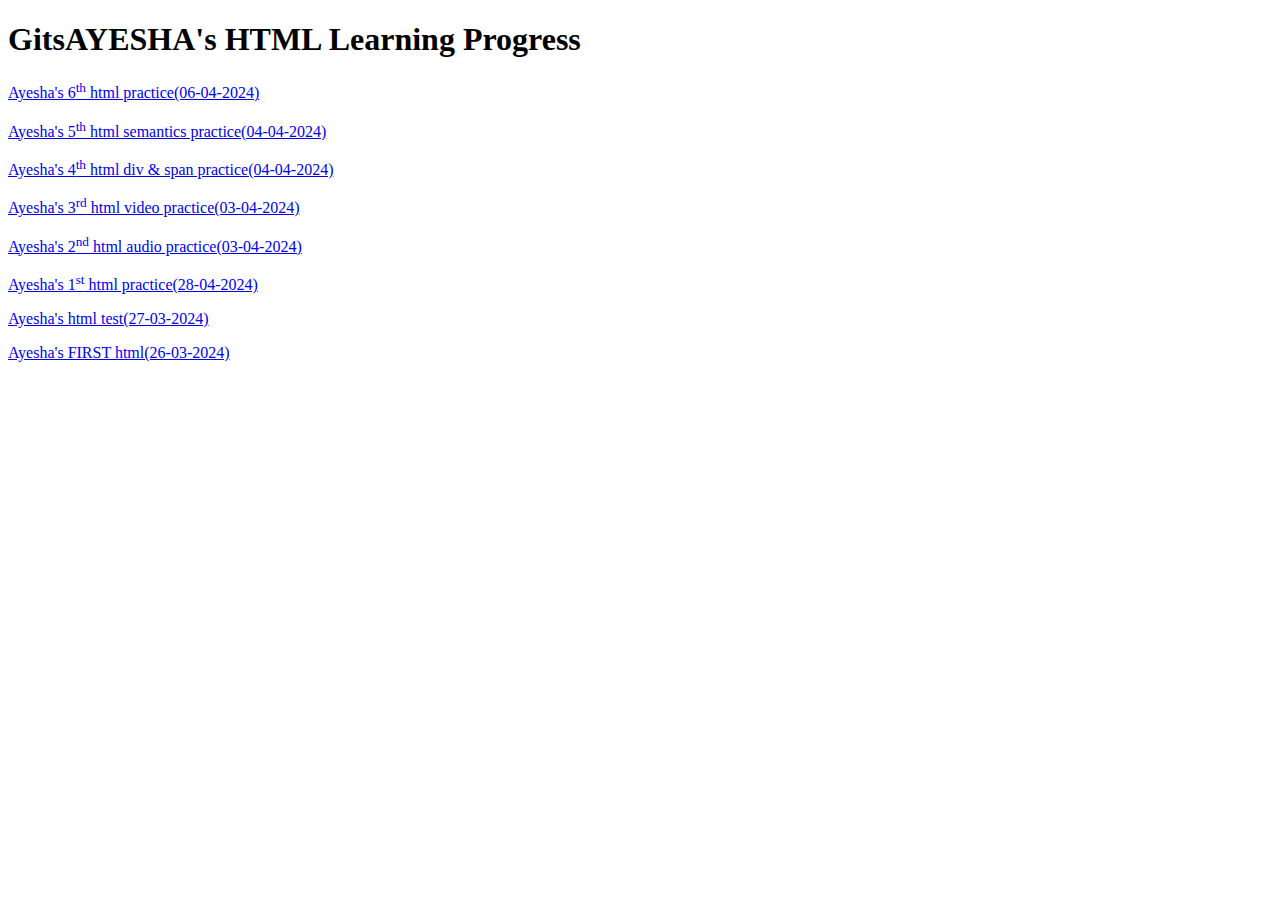
<file: index.html>
<!DOCTYPE html>
<html>
    <body>
        <h1> GitsAYESHA's HTML Learning Progress</h1>
        <p><a href="http://localhost/learn_html/AYESHA/Ayesha_6.html" target="_blank">Ayesha's 6<sup>th</sup> html  practice(06-04-2024) </a></p>
        <p><a href="http://localhost/learn_html/AYESHA/Ayesha_5.html" target="_blank">Ayesha's 5<sup>th</sup> html semantics practice(04-04-2024) </a></p>
        <p><a href="http://localhost/learn_html/AYESHA/Ayesha_4.html" target="_blank">Ayesha's 4<sup>th</sup> html div & span practice(04-04-2024) </a></p>
        <p><a href="http://localhost/learn_html/AYESHA/Ayesha_3.html" target="_blank">Ayesha's 3<sup>rd</sup> html video practice(03-04-2024) </a></p>
        <p><a href="http://localhost/learn_html/AYESHA/Ayesha_2.html" target="_blank">Ayesha's 2<sup>nd</sup> html audio practice(03-04-2024) </a></p>
        <p><a href="http://localhost/learn_html/AYESHA/Ayesha_1.html" target="_blank">Ayesha's 1<sup>st</sup> html practice(28-04-2024)</a></p>
        <p><a href="http://localhost/learn_html/AYESHA/Ayesha_test.html" target="_blank">Ayesha's html test(27-03-2024)</a></p>
        <p><a href="http://localhost/learn_html/AYESHA/Ayesha.html" target="_blank">Ayesha's FIRST html(26-03-2024)</a></p>
    </body>
</html>
</file>
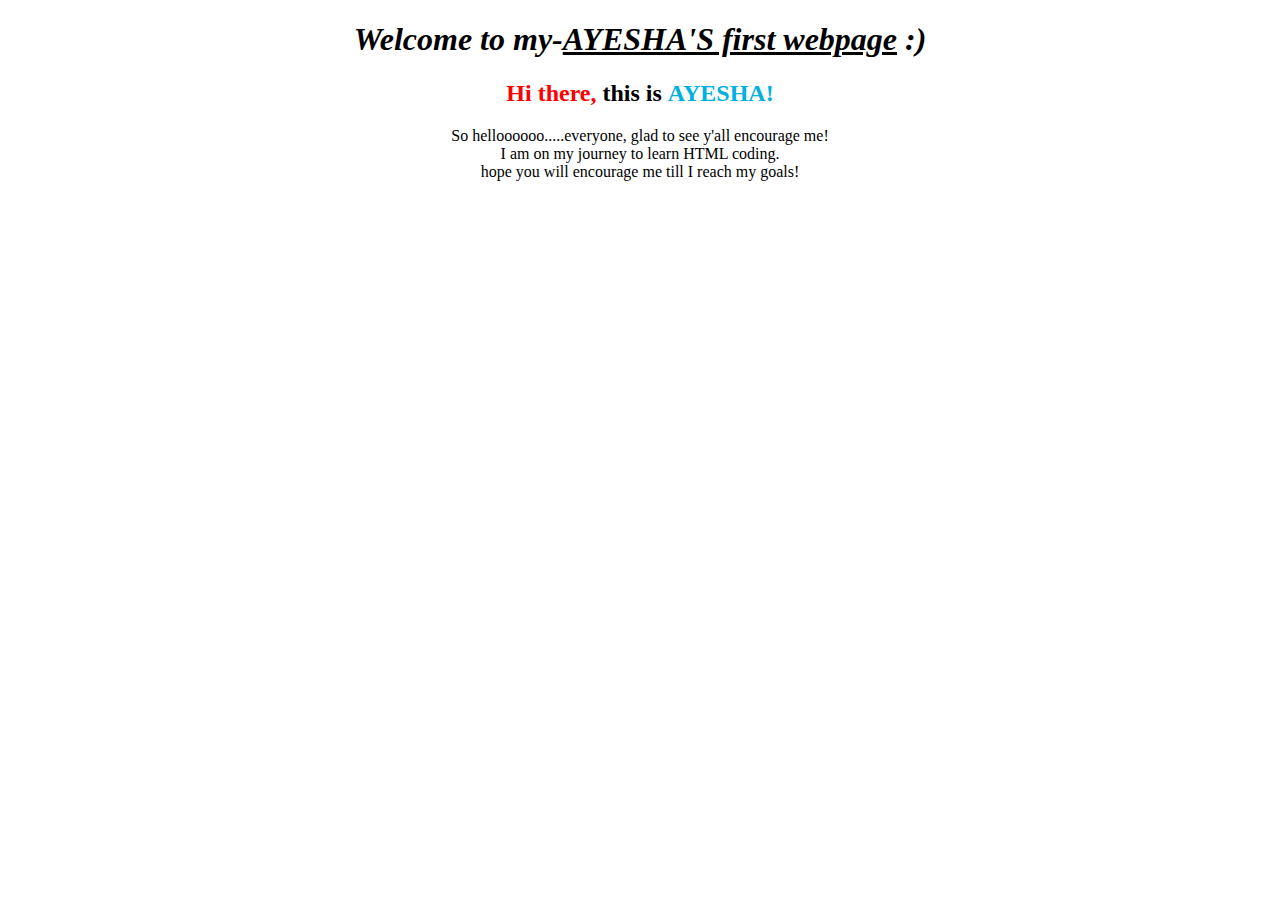
<file: Ayesha.html>
<!DOCTYPE html>
<html>

      <head>
      <title>
             AYESHA'S First Webpage
      </title>
      </head>
      <body>
         <center>    
        
            <h1><i>Welcome to my-<u>AYESHA'S first webpage</u>&nbsp;:)</i></h1>
            <h2><font color="red" face="hobo std">Hi there,</font> <font face="hobo std">this is <font color="sky blue" face="hobo std" ><b>AYESHA</b>!</font></h2>
            <p>So helloooooo.....everyone, glad to see y'all encourage me!</br>
               I am on my journey to learn HTML coding.</br>
               hope you will encourage me till I reach my goals!</p>
         </center>
      </body>

</html>
</file>
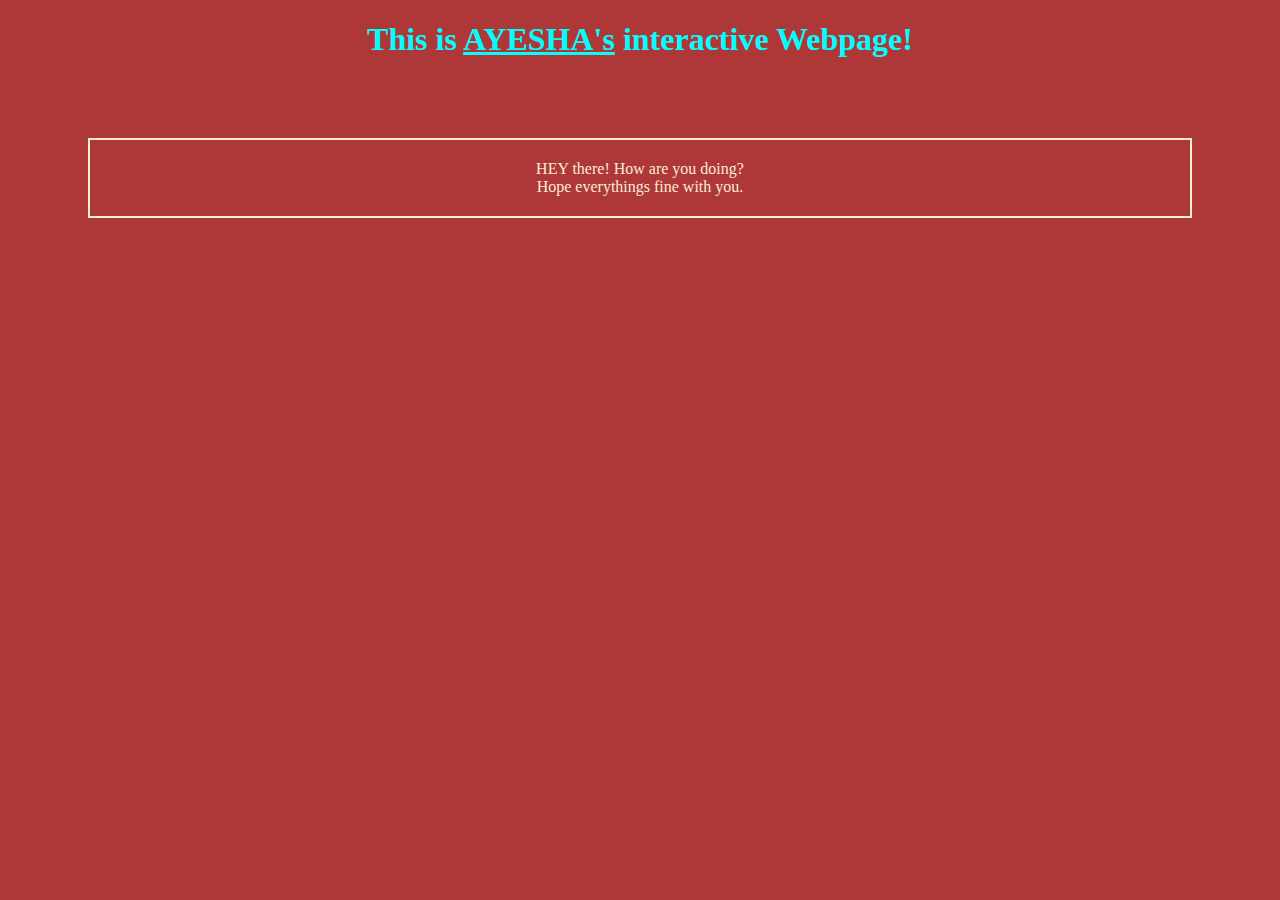
<file: Ayesha_1.html>
<!DOCTYPE html>
<html>
    <head>
        <link rel="stylesheet" href="Ayesha_.css">
    </head>

<body>

    
<php
echo "My first PHP script!";
?> 


    <center>
        <h1>This is <u>AYESHA's</u> interactive Webpage!</h2>
    </center>

    <center>
           <p>HEY there! How are you doing?</br>
            Hope everythings fine with you.</p>   
    </center>
</body>
</html>
</file>
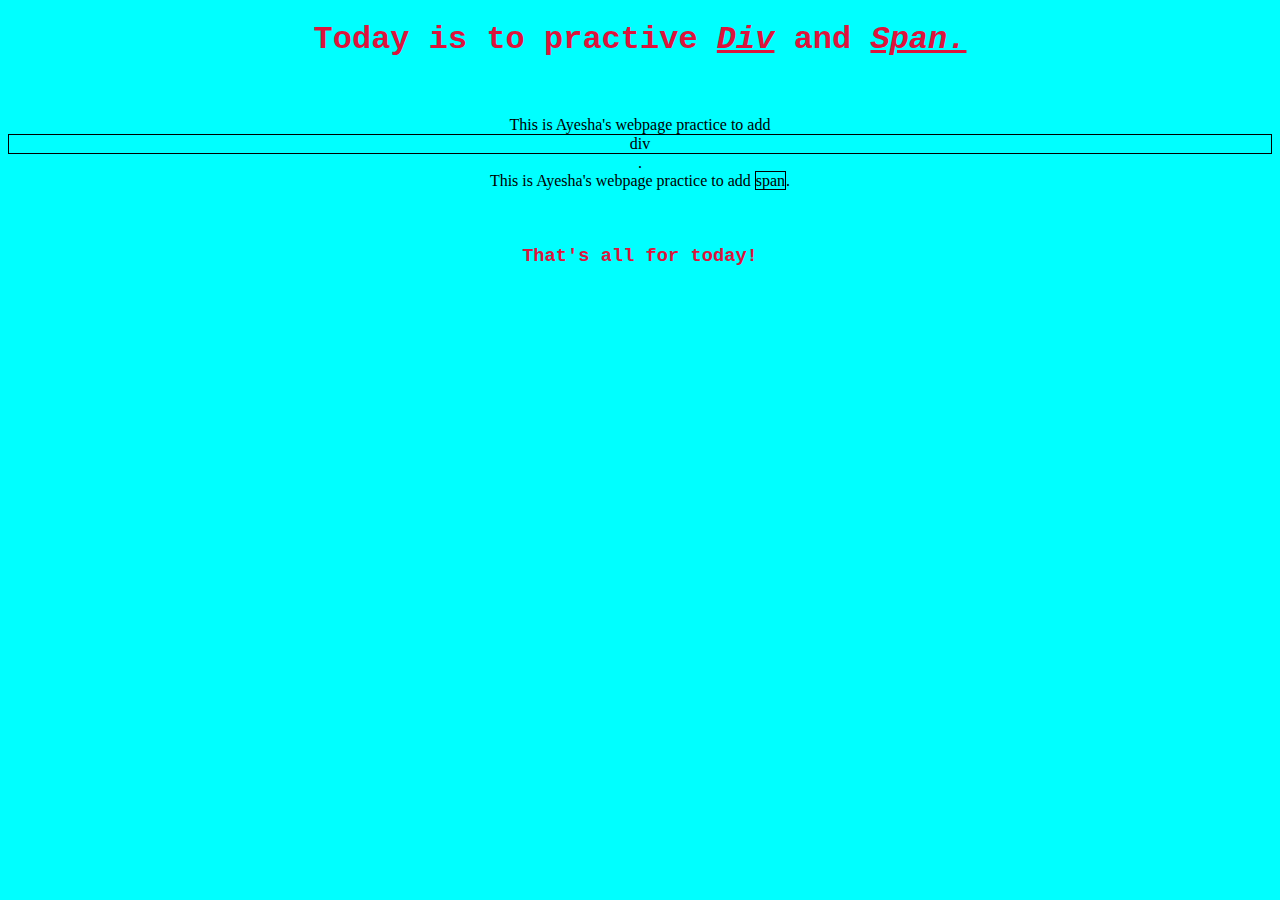
<file: Ayesha_4.html>
<!DOCTYPE html>
<html>
    <link rel="stylesheet" href="Ayesha_4.css">
    <body>
        <h1>Today is to practive <u><i>Div</i></u> and <u><i>Span.</i></u></h1><br><br>
        This is Ayesha's webpage practice to add <div class="ais1">div</div>.<br> 
        This is Ayesha's webpage practice to add <span class="ais1">span</span>.<br><br><br>
        <h3>That's all for today!</h3>   
    </body>
</html>
</file>
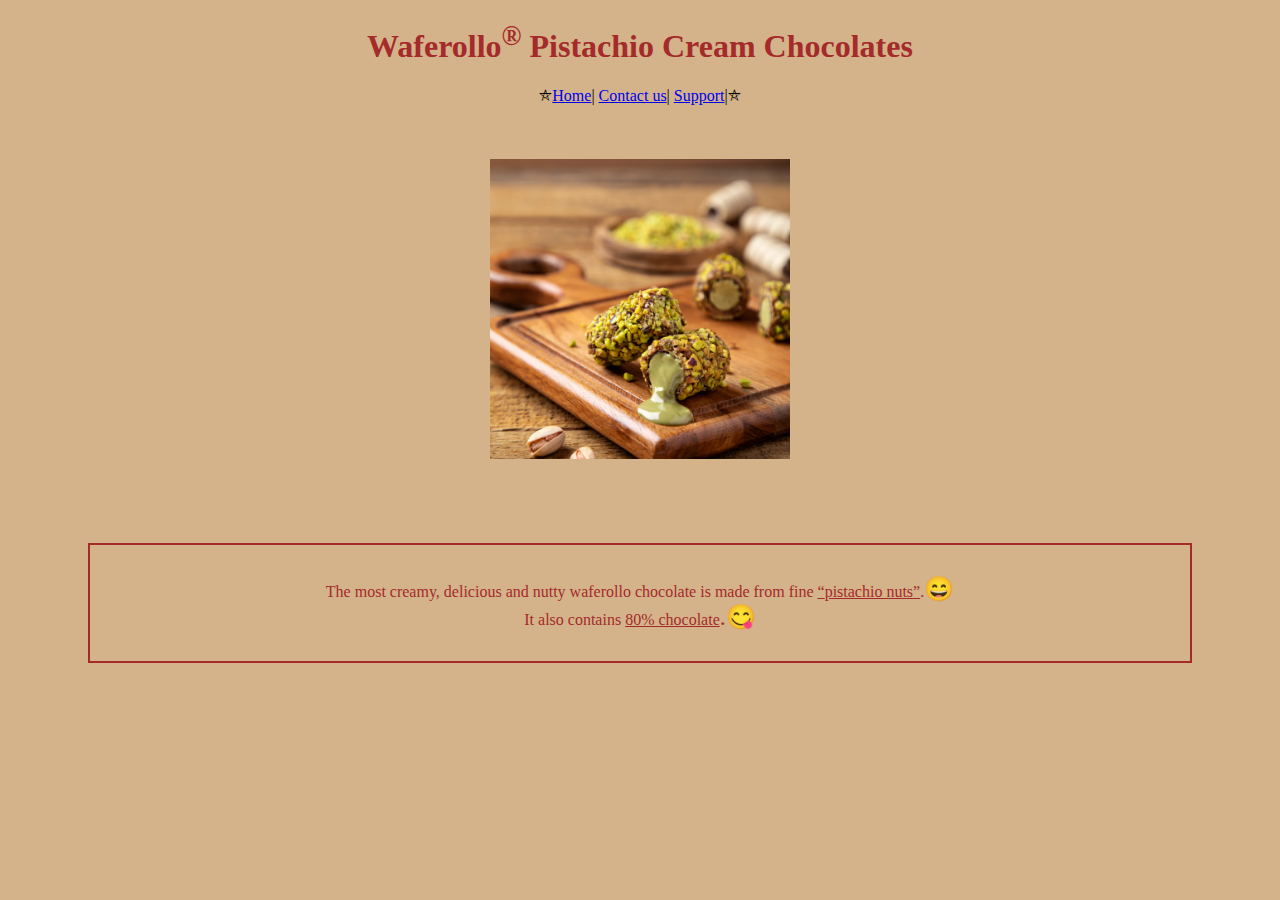
<file: Ayesha_5.html>
<!DOCTYPE html>
<html>
    <link rel="stylesheet" href="Ayesha_5.css">
    <body>
        <header>
        <h1>
            Waferollo<sup>&reg;</sup> Pistachio Cream Chocolates
        </h1>
       </header>
       <nav>
        &#9956;<a href="./Ayesha_5.html" >Home</a>|
        <a href="./contact_us.html" >Contact us</a>|
        <a href="./support_.html">Support</a>|&#9956;
       </nav><br><br><br>
       <section>
                <img src="./images/wafello.jpeg" alt="Waferollo Pistachio Cream Chocolates"
                height="300" width="">
                <p>
                    The most creamy, delicious and nutty waferollo chocolate is made from fine <u><q>pistachio nuts</q></u>.<span style="font-size:24px;">&#128516;</span><br>
                    It also contains <u>80% chocolate</u><span style="font-size: 24px;">.&#128523</span><br>

                </p>
       </section>
       
       <footer>

       </footer>
    </body>
</html>
</file>
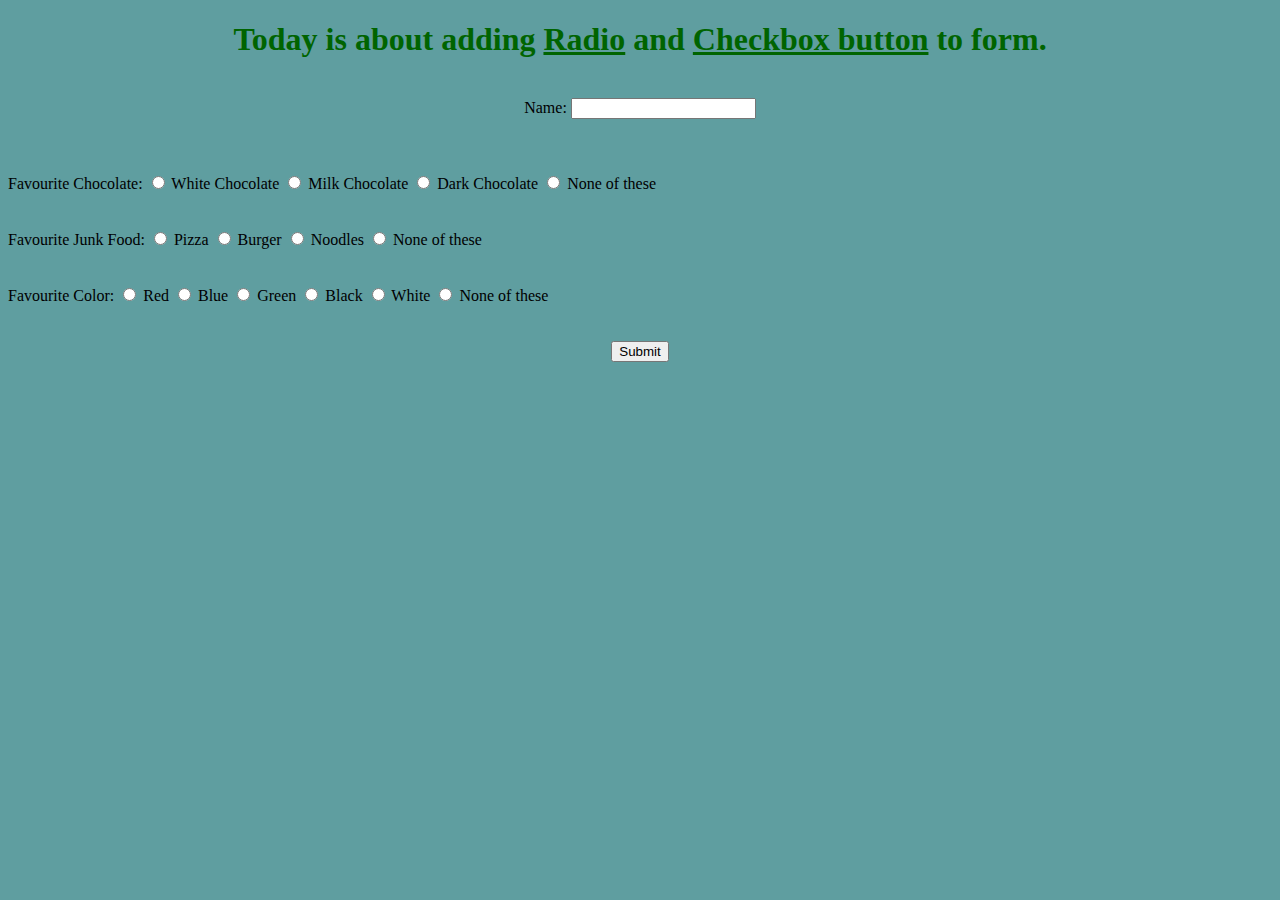
<file: Ayesha_6.html>
<!DOCTYPE html>
<html>
    <link rel="stylesheet" href="Ayesha_6.css">
    <body>
        <center><h1>Today is about adding <u>Radio</u> and <u>Checkbox button</u> to form.</h1></center><br>
        <form action="Food_quiz.html" method="get">
            <center><label for="user">Name:</label>
            <input type="text" id="user" name="" value="" required></center><br><br><br>
            <required>Favourite Chocolate:
            <input type="radio" id="wc" name="Chocolate" value="">
            <label for="wc">White Chocolate</label>
            <input type="radio" id="mc" name="Chocolate" value="">
            <label for="mc">Milk Chocolate</label>
            <input type="radio" id="dc" name="Chocolate" value="">
            <label for="dc">Dark Chocolate</label>
            <input type="radio" id="dc" name="Chocolate" value="">
            <label for="nc">None of these</label></required><br><br><br>
            <required>Favourite Junk Food:
            <input type="radio" id="p" name="Junk Food" value="">
            <label for="p">Pizza</label>
            <input type="radio" id="b" name="Junk Food" value="">
            <label for="b">Burger</label>
            <input type="radio" id="n" name="Junk Food" value="">
            <label for="n">Noodles</label>
            <input type="radio" id="nj" name="Junk Food" value="">
            <label for="nj">None of these</label></required><br><br><br>
            <required>Favourite Color:
            <input type="radio" id="r" name="Color" value="">
            <label for="r">Red</label>
            <input type="radio" id="b" name="Color" value="">
            <label for="b">Blue</label>
            <input type="radio" id="g" name="Color" value="">
            <label for="g">Green</label>
            <input type="radio" id="bl" name="Color" value="">
            <label for="bl">Black</label>
            <input type="radio" id="w" name="Color" value="">
            <label for="w">White</label>
            <input type="radio" id="nj" name="Color" value="">
            <label for="nj">None of these</label></required><br><br><br>
             
            <center><input type="submit" name="" value="Submit"></center>
        </form>
    </body>
</html>
</file>
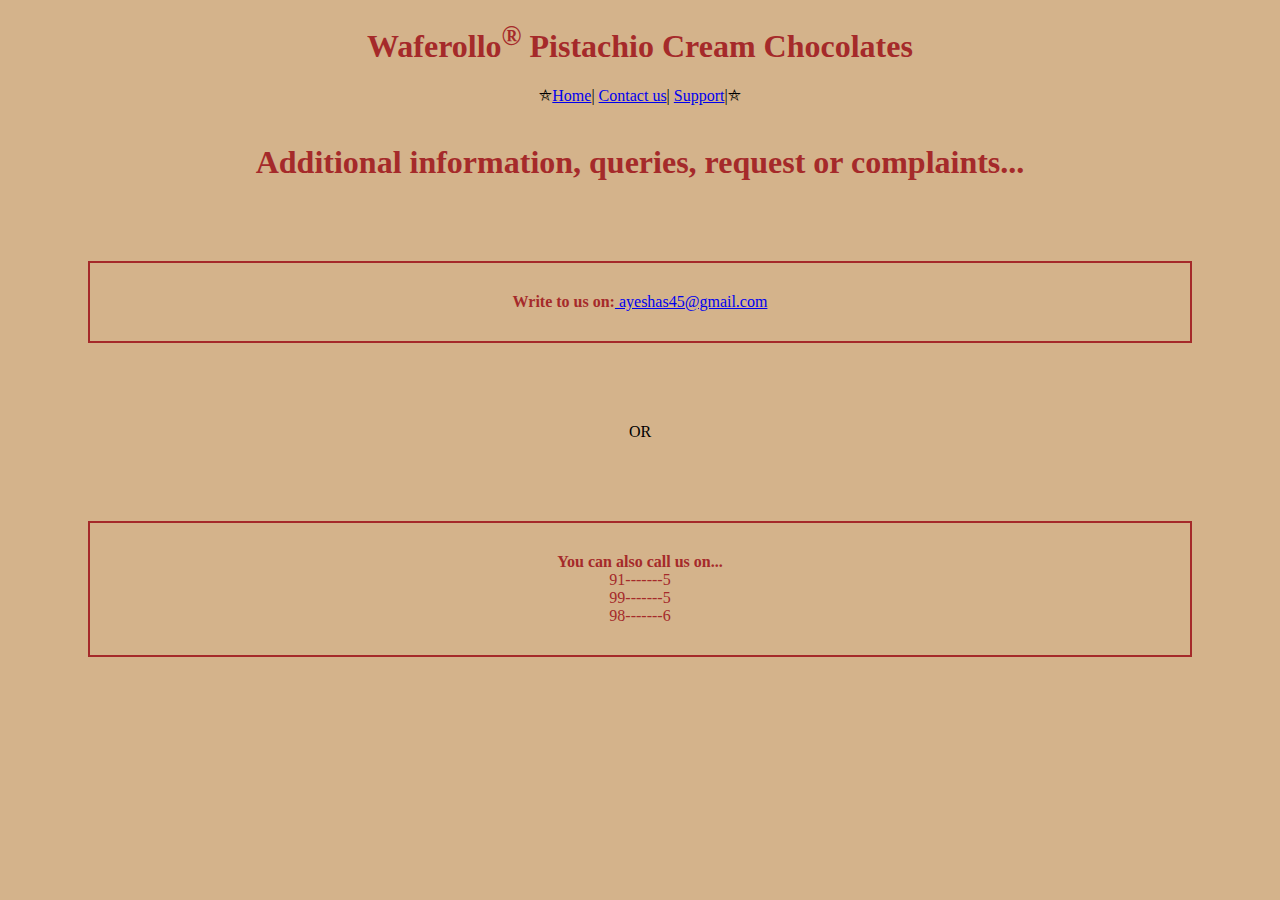
<file: contact_us.html>
<!DOCTYPE html>
<html>
    <link rel="stylesheet" href="Ayesha_5.css">
    <body>
        <header>
            <h1>Waferollo<sup>&reg;</sup> Pistachio Cream Chocolates </h1>
           </header>
           <nav>
            &#9956;<a href="./Ayesha_5.html" >Home</a>|           
                <a href="./contact_us.html" >Contact us</a>|
                <a href="./support_.html">Support</a>|&#9956;
           </nav><br>
        <h1>Additional information, queries, request or complaints...</h1>
        <P><strong>Write to us on:</strong><a href="mailto:ayeshas45@gmail.com"> ayeshas45@gmail.com</a></a></P>
        <div>OR</div>
        <P><strong> You can also call us on...</strong><br>
        91-------5<br>
        99-------5<br>
        98-------6</P>
    </body>
</html>
</file>
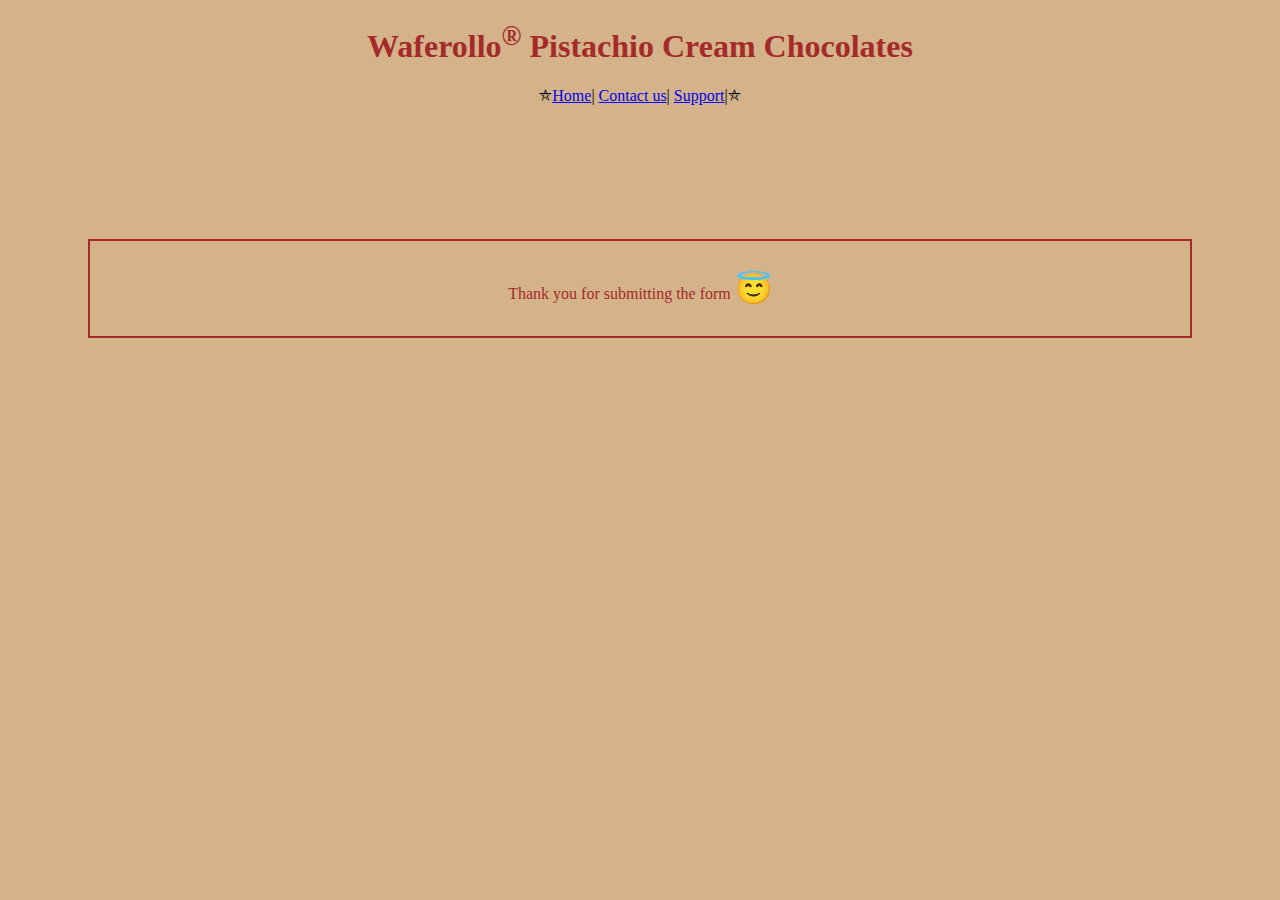
<file: form_submit.html>
<!DOCTYPE html>
<html>
    <link rel="stylesheet" href="Ayesha_5.css">
    <body>
        <header>
            <h1>Waferollo<sup>&reg;</sup> Pistachio Cream Chocolates </h1>
           </header>
           <nav>
            &#9956<a href="http://localhost/learn_html/ayesha/Ayesha_5.html" >Home</a>|
            <a href="http://localhost/learn_html/ayesha/contact_us.html" >Contact us</a>|
            <a href="http://localhost/learn_html/ayesha/support_.html">Support</a>|&#9956;
           </nav><br><br><br>
           
        <p>Thank you for submitting the form <span style="font-size: 30px;"> &#128519;</span></p>
    </body>
</html>
</file>
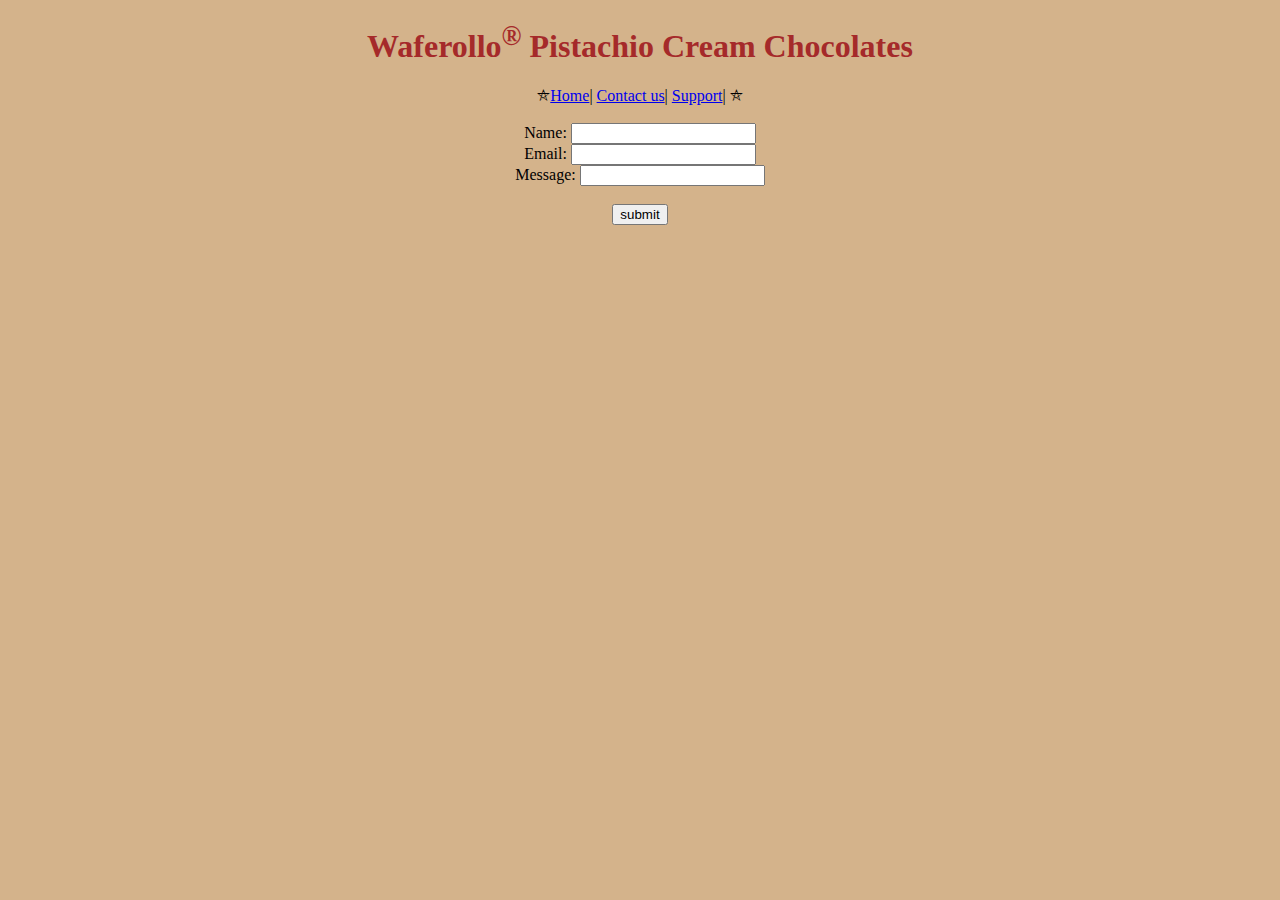
<file: support_.html>
<!--http://localhost/learn_html/ayesha-->
<!DOCTYPE html>
<html>
    <link rel="stylesheet" href="Ayesha_5.css">
    <body>
        <header>
            <h1>Waferollo<sup>&reg;</sup> Pistachio Cream Chocolates </h1>
           </header>
           <nav>
            &#9956<a href="http://localhost/learn_html/ayesha/Ayesha_5.html" >Home</a>|           
                <a href="./contact_us.html" >Contact us</a>|
                <a href="http://localhost/learn_html/ayesha/support_.html">Support</a>| &#9956
           </nav><br>
           <form action="form_submit.html" method="get">
            <center>
                <label for="user_">Name:</label>
               <input type="name" id="user_" name="" value="" required><br>
               <label for="user_1">Email:</label>
               <input type="email" id="user_1" name="" value="" required><br>
               <label for="user_2">Message:</label>
               <input type="message" id="user_2" value=""><br><br>
                       <input type="submit" name="" value="submit">
                       

               
            </center>
           </form>
</file>
<file: Ayesha_.css>
Body{background-color: rgb(174, 55, 55);}
            h1{color:aqua;}
            p {
                border: 2px solid antiquewhite;
                padding: 20px;
            }
            p {
                border: 2px solid antiquewhite;
                margin: 80px;
            }
            p{color:antiquewhite;}
</file>
<file: Ayesha_4.css>
body {background-color: aqua;}
h1 {color: crimson; text-align: center; font-family: 'Courier New', Courier, monospace;}
h3 {color: crimson; font-family: 'Courier New', Courier, monospace;}
body {text-align: center;}
.ais1 {font-family: 'Times New Roman', Times, serif; color: black; border: 1px solid black;}
</file>
<file: Ayesha_5.css>
body {background-color: rgb(212, 179, 139);}
h1 {text-align: center; font-family: 'Times New Roman', Times, serif; color: brown;}
nav {text-align: center;}
section {text-align: center;}
p {text-align: center;}
p {
    border: 2px solid brown;
    padding: 30px;
}
p {
    border: 2px solid brown;
    margin: 80px;
}
p {color: brown; text-align: center;}
div {text-align: center;}
</file>
<file: Ayesha_6.css>
body {background-color: cadetblue;}
h1 {font-family: 'Times New Roman', Times, serif; color: darkgreen;}
</file>
